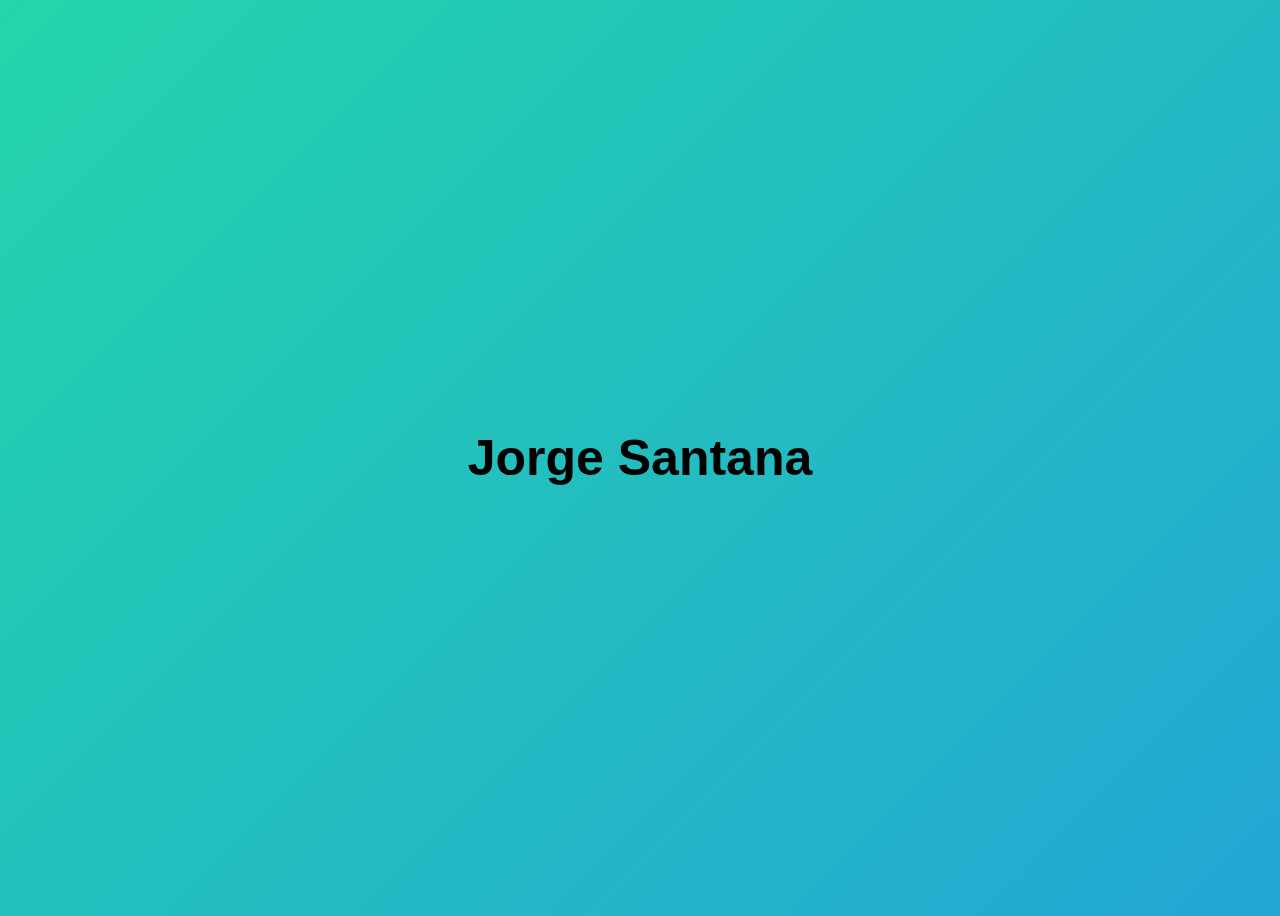
<file: index.html>
<!DOCTYPE html>
<html lang="pt-br">

<head>
    <meta charset="UTF-8">
    <meta name="viewport" content="width=device-width, initial-scale=1.0">
    <title>Document</title>
    <link rel="stylesheet" href="../CSS/degrade.css">
</head>

<body>
    <h1> Jorge Santana </h1>
</body>

</html>
</file>
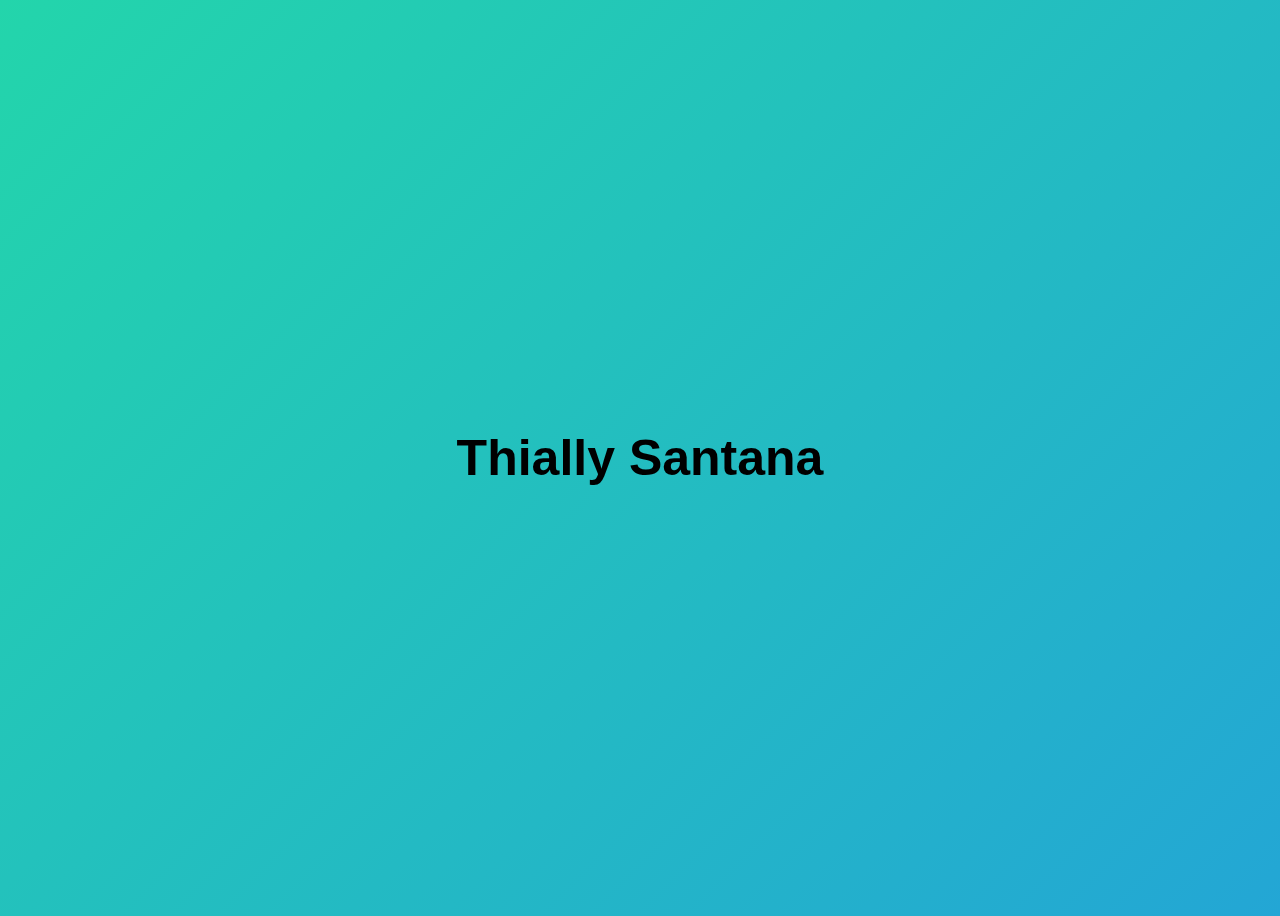
<file: Fundo_degrade.html>
<!DOCTYPE html>
<html lang="pt-br">

<head>
    <meta charset="UTF-8">
    <meta name="viewport" content="width=device-width, initial-scale=1.0">
    <title>Document</title>
    <link rel="stylesheet" href="../CSS/degrade.css">
</head>

<body>
    <h1> Thially Santana </h1>
</body>

</html>
</file>
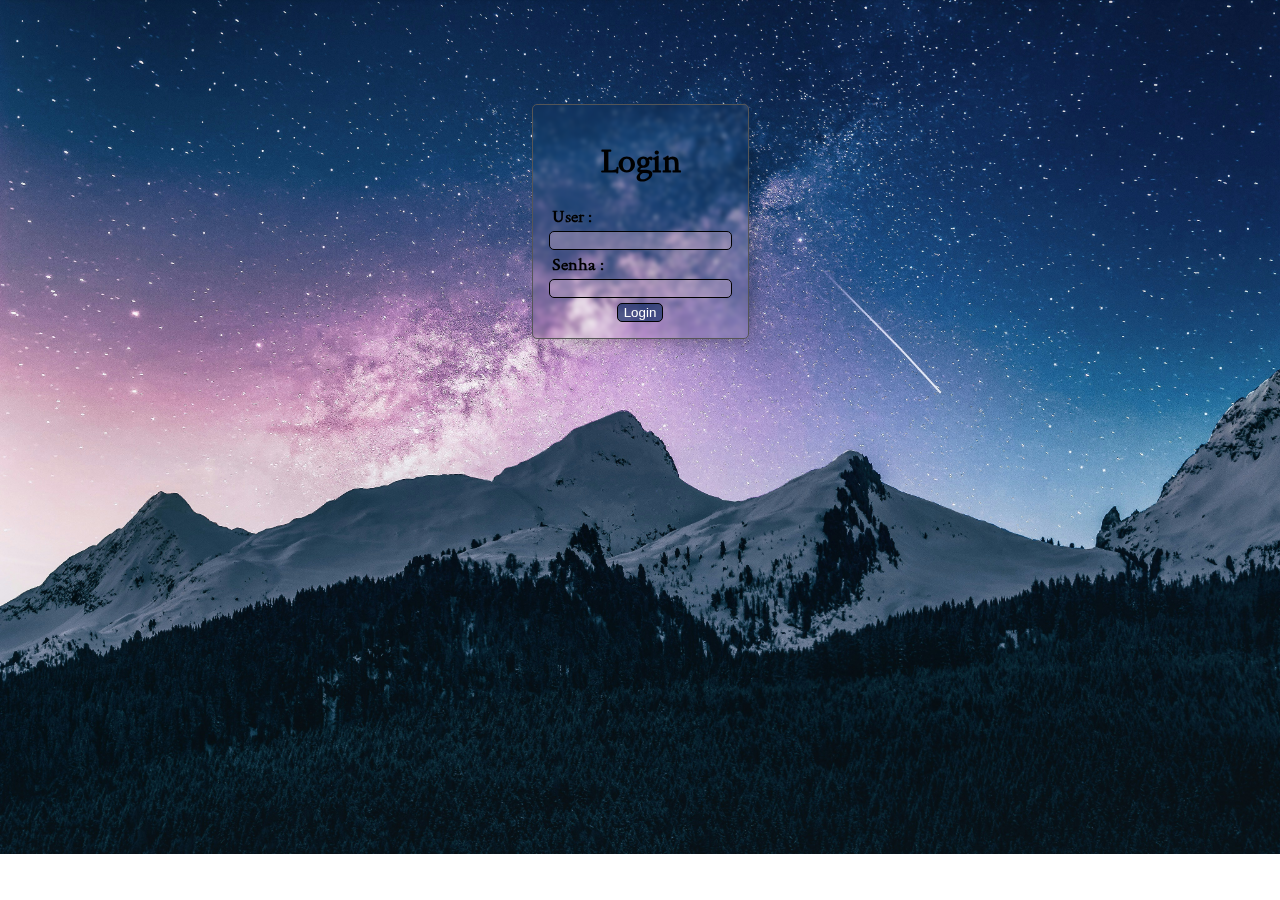
<file: logintransparente.html>
<!DOCTYPE html>
<html lang="pt-br">

<head>
    <meta charset="UTF-8">
    <meta name="viewport" content="width=device-width, initial-scale=1.0">
    <title>Load</title>
    <link rel="stylesheet" href="/CSS/logintransparente.css">
</head>

<body>
    <div class="card">
        <h1>Login</h1>
        <label for="user"> User :</label>
        <input id="user" type="text">
        <label for="senha"> Senha :</label>
        <input id="senha" type="password">

        <input id="botao" type="button" value="Login">

    </div>

</body>

</html>
</file>
<file: CSS/degrade.css>
body {
    background: linear-gradient(-45deg, #ee7752, #e73c7e, #23a6d5, #23d5ab) no-repeat;
    display: flex;
    align-items: center;
    justify-content: center;
    height: 100vh;
    font-size: 25px;
    font-family: Impact, Haettenschweiler, 'Arial Narrow Bold', sans-serif;
    background-size: 300% 300%;
    animation: degrade 10s ease infinite;
}

@keyframes degrade {
    0% {
        background-position: 0 50%;
    }

    50% {
        background-position: 100% 50%;
    }

    100% {
        background-position: 0 50%;
    }
}
</file>
<file: CSS/logintransparente.css>
@import url('https://fonts.googleapis.com/css2?family=Sedan:ital@0;1&display=swap');

body {
    display: grid;
    place-items: center;
    font-family: "Sedan", serif;
    background-image: url(../imgm.jpg);
    background-repeat: no-repeat;
    background-size: cover;
}

.card {
    backdrop-filter: blur(2px);
    margin: 6rem;
    padding: 1rem;
    border: 1px solid rgb(86, 86, 86);
    display: grid;
    align-items: center;
    justify-content: center;
    border-radius: 5px;
    gap: 5px;
    box-shadow: 12px 12px 20px -12px rgba(0, 0, 0, 0.35);
}

.card h1 {
    text-align: center;
    color: black;
}

.card label {
    margin: 0px 3px 0px 3px;
    font-weight: bold;
}


.card input {
    background-color: #c4accb65;
    border: 1px solid black;
    border-radius: 5px;
    justify-self: center;
}

#botao {
    background-color: #102b64a4;
    color: white;
}

#botao:hover {
    background-color: #51245fc6;

    font-weight: 500;
}
</file>
